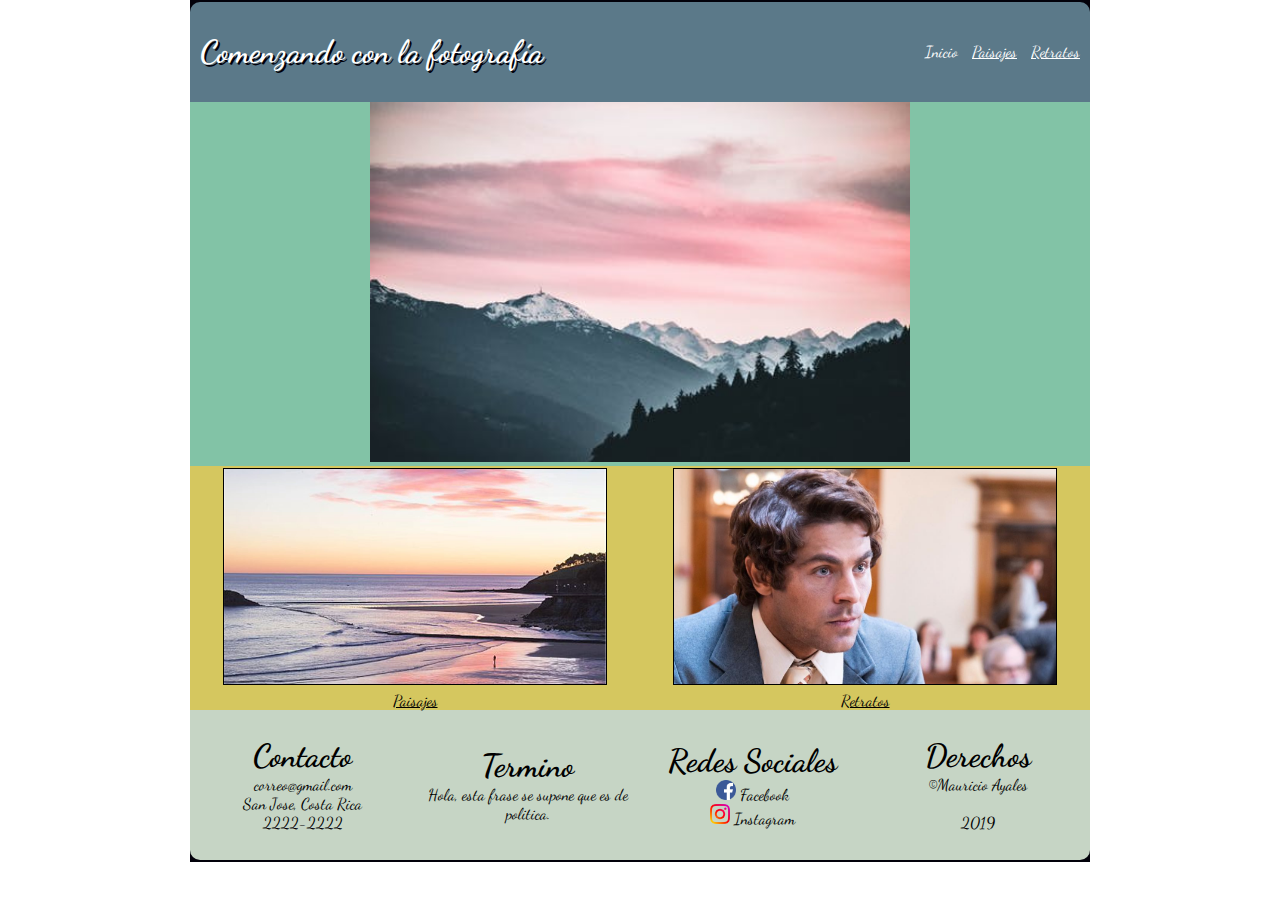
<file: index.html>
<!DOCTYPE html>
<html lang="en" dir="ltr">
  <head>
    <meta charset="utf-8">
    <meta name="viewport" content="width=device-width, user-scalable=no">
    <title>Evaluacion Final</title>
    <link href="https://fonts.googleapis.com/css?family=Dancing+Script&display=swap" rel="stylesheet">
    <link rel="stylesheet" href="css/estilos.css">
  </head>
  <body>
    <div class="contenido">
      <header class="contenedorHeader">
          <div id="titulo">
            <h1>Comenzando con la fotografía</h1>
          </div>
          <div id="menu">
            <nav>
              <a class="active" href="index.html">Inicio</a>
              <a href="paisajes.html">Paisajes</a>
              <a href="retratos.html">Retratos</a>
            </nav>
          </div>
      </header>
      <section id="cuerpo">
        <div class="contenedorImgCentral">
          <div id="imagenCentral">
            <img src="imagenes/central.jpeg" alt="Imagen Central">
          </div>
        </div>
        <div class="contenedorImgsSec">
          <div id="imagen2">
            <img src="imagenes/imagen2.jpg" alt="Paisaje">
            <br>
            <p><a href="paisajes.html">Paisajes</a></p>
          </div>
          <div id="imagen3">
            <img src="imagenes/imagen3.jpg" alt="Retratos">
            <br>
            <p><a href="retratos.html">Retratos</a></p>
          </div>
        </div>
      </section>
      <footer>
        <div class="contenedorFooter">
          <div id="contacto">
            <h1>Contacto</h1>
            <p>correo@gmail.com</p>
            <p>San Jose, Costa Rica</p>
            <p>2222-2222</p>
          </div>
          <div id="termino">
            <h1>Termino</h1>
            <p>Hola, esta frase se supone que es de politica.</p>
          </div>
          <div id="redes_sociales">
            <h1>Redes Sociales</h1>
            <p>
              <img src="imagenes/fb.png" width="20px"> Facebook
              <br>
              <img src="imagenes/insta.png" width="20px"> Instagram
            </p>
          </div>
          <div id="Derechos">
            <h1>Derechos</h1>
            <p>©Mauricio Ayales</p>
            <br>
            <p>2019</p>
          </div>
        </div>
      </footer>
    </div>
  </body>
</html>
</file>
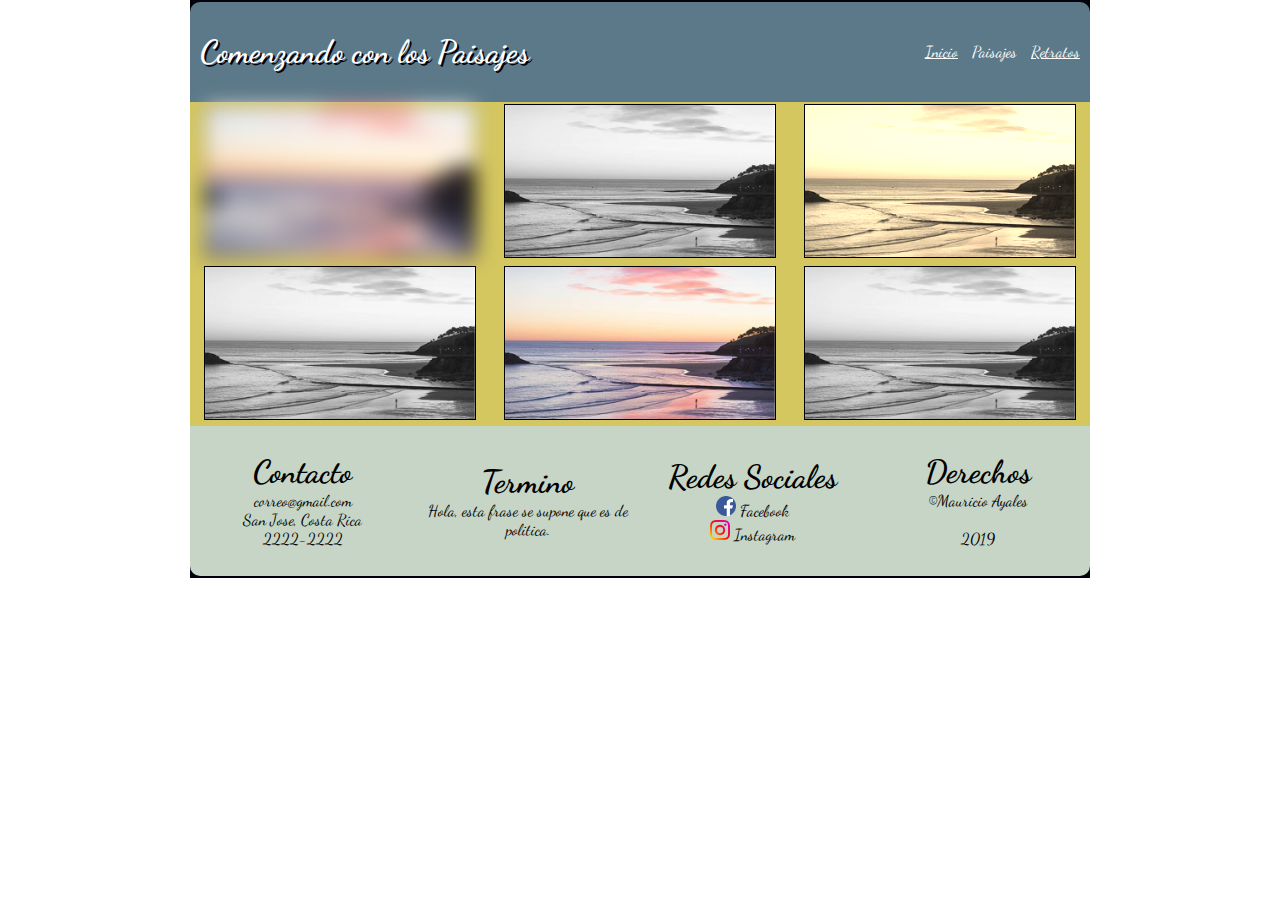
<file: paisajes.html>
<!DOCTYPE html>
<html lang="en" dir="ltr">
  <head>
    <meta charset="utf-8">
    <meta name="viewport" content="width=device-width, user-scalable=no">
    <title>Evaluacion Final</title>
    <link href="https://fonts.googleapis.com/css?family=Dancing+Script&display=swap" rel="stylesheet">
    <link rel="stylesheet" href="css/estilos.css">
  </head>
  <body>
    <div class="contenido">
      <header class="contenedorHeader">
          <div id="titulo">
            <h1>Comenzando con los Paisajes</h1>
          </div>
          <div id="menu">
            <nav>
              <a href="index.html">Inicio</a>
              <a class="active" href="paisajes.html">Paisajes</a>
              <a href="retratos.html">Retratos</a>
            </nav>
          </div>
      </header>
      <section id="cuerpo">
        <div class="contenedorFila1">
          <div id="imagen4">
            <img src="imagenes/imagen2.jpg" alt="Paisaje">
          </div>
          <div id="imagen41">
            <img src="imagenes/imagen2.jpg" alt="Paisaje">
          </div>
          <div id="imagen42">
            <img src="imagenes/imagen2.jpg" alt="Paisaje">
          </div>
        </div>
        <div class="contenedorFila2">
          <div id="imagen43">
            <img src="imagenes/imagen2.jpg" alt="Paisaje">
          </div>
          <div id="imagen44">
            <img src="imagenes/imagen2.jpg" alt="Paisaje">
          </div>
          <div id="imagen45">
            <img src="imagenes/imagen2.jpg" alt="Paisaje">
          </div>
        </div>
      </section>
      <footer>
        <div class="contenedorFooter">
          <div id="contacto">
            <h1>Contacto</h1>
            <p>correo@gmail.com</p>
            <p>San Jose, Costa Rica</p>
            <p>2222-2222</p>
          </div>
          <div id="termino">
            <h1>Termino</h1>
            <p>Hola, esta frase se supone que es de politica.</p>
          </div>
          <div id="redes_sociales">
            <h1>Redes Sociales</h1>
            <p>
              <img src="imagenes/fb.png" width="20px"> Facebook
              <br>
              <img src="imagenes/insta.png" width="20px"> Instagram
            </p>
          </div>
          <div id="Derechos">
            <h1>Derechos</h1>
            <p>©Mauricio Ayales</p>
            <br>
            <p>2019</p>
          </div>
        </div>
      </footer>
    </div>
  </body>
</html>
</file>
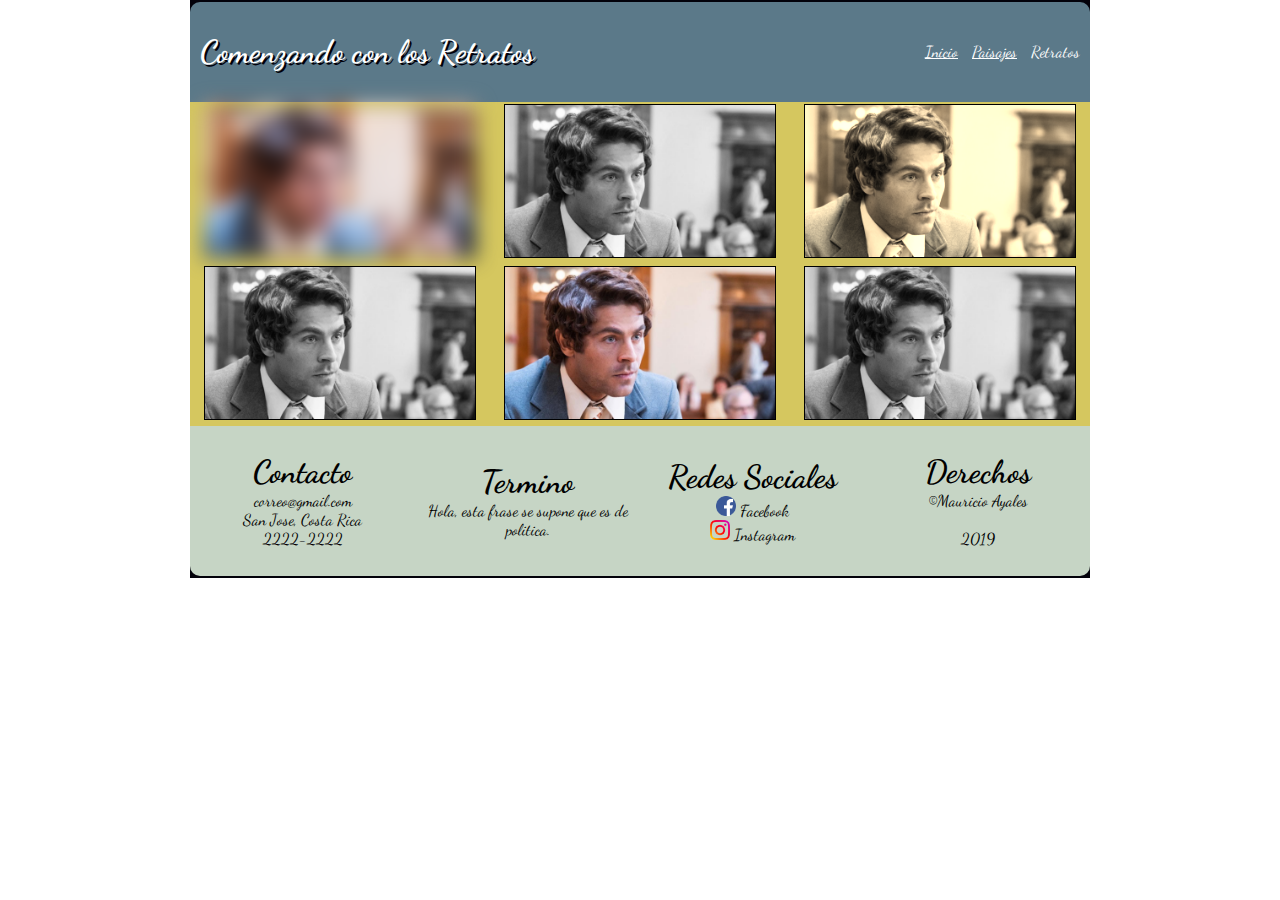
<file: retratos.html>
<!DOCTYPE html>
<html lang="en" dir="ltr">
  <head>
    <meta charset="utf-8">
    <meta name="viewport" content="width=device-width, user-scalable=no">
    <title>Evaluacion Final</title>
    <link href="https://fonts.googleapis.com/css?family=Dancing+Script&display=swap" rel="stylesheet">
    <link rel="stylesheet" href="css/estilos.css">
  </head>
  <body>
    <div class="contenido">
      <header class="contenedorHeader">
          <div id="titulo">
            <h1>Comenzando con los Retratos</h1>
          </div>
          <div id="menu">
            <nav>
              <a href="index.html">Inicio</a>
              <a href="paisajes.html">Paisajes</a>
              <a class="active" href="retratos.html">Retratos</a>
            </nav>
          </div>
      </header>
      <section id="cuerpo">
        <div class="contenedorFila1">
          <div id="imagen4">
            <img src="imagenes/imagen3.jpg" alt="Paisaje">
          </div>
          <div id="imagen41">
            <img src="imagenes/imagen3.jpg" alt="Paisaje">
          </div>
          <div id="imagen42">
            <img src="imagenes/imagen3.jpg" alt="Paisaje">
          </div>
        </div>
        <div class="contenedorFila2">
          <div id="imagen43">
            <img src="imagenes/imagen3.jpg" alt="Paisaje">
          </div>
          <div id="imagen44">
            <img src="imagenes/imagen3.jpg" alt="Paisaje">
          </div>
          <div id="imagen45">
            <img src="imagenes/imagen3.jpg" alt="Paisaje">
          </div>
        </div>
      </section>
      <footer>
        <div class="contenedorFooter">
          <div id="contacto">
            <h1>Contacto</h1>
            <p>correo@gmail.com</p>
            <p>San Jose, Costa Rica</p>
            <p>2222-2222</p>
          </div>
          <div id="termino">
            <h1>Termino</h1>
            <p>Hola, esta frase se supone que es de politica.</p>
          </div>
          <div id="redes_sociales">
            <h1>Redes Sociales</h1>
            <p>
              <img src="imagenes/fb.png" width="20px"> Facebook
              <br>
              <img src="imagenes/insta.png" width="20px"> Instagram
            </p>
          </div>
          <div id="Derechos">
            <h1>Derechos</h1>
            <p>©Mauricio Ayales</p>
            <br>
            <p>2019</p>
          </div>
        </div>
      </footer>
    </div>
  </body>
</html>
</file>
<file: css/estilos.css>
*{
  margin:0px;
  padding: 0px;
}

.contenido{
  width: 100%;
  max-width: 900px;
  margin: auto;
  background-color: #02010a;
  overflow: hidden;
  font-family: 'Dancing Script', cursive;
  color: white;
}

header{
  background-color: #5b7989;
  color: white;
  height: 100px;
  border-radius: 10px 10px 0px 0px ;
  margin-top: 2px;
}

#titulo{
  text-shadow: 2px 2px #02010a;
  float: left;
  line-height: 100px;
  padding-left: 10px;
}

header nav{
  float: right;
  line-height: 100px;
}

header nav a{
  display: inline-block;
  color: white;
  padding-right: 10px;
}

.active{
  text-decoration: none;
}

.contenedorImgCentral{
  background-color: #82c3a6;
  width: 100%;
  text-align: center;
}

.contenedorImgsSec{
  width: 100%;
  display: flex;
  flex-direction: row;
  flex-wrap: nowrap;
  justify-content: center;
  background-color: #d5c75f;
}

#imagenCentral img{
  width: 60%;
}

#imagen2 img, #imagen3 img{
  border: 1px solid black;
  margin: 2px;
  width: 85%;
}
#imagen2, #imagen3{
text-align: center;
}

#imagen2 p a, #imagen3 p a{
color: black;
}

@keyframes imagen2-animacion {
  from {
      transform: rotate(0deg);
      border: 1px solid black;
    }
    to {
      transform: rotate(10deg);
      border: 2px solid black;
      box-shadow: 2px 2px #82c3a6;
    }
}

#imagen2 img:hover {
	animation-name: imagen2-animacion;
	animation-duration: 2s;
}

@keyframes imagen3-animacion {
    0% { }
  	100% 	{
      transform: translate(20px, -5px);
      border: 2px solid black;
      box-shadow: 2px 2px #82c3a6;
    }
}
#imagen3 img:hover {
	animation-name: imagen3-animacion;
	animation-duration: 2s;
}

.contenedorFooter{
  display: flex;
  flex-direction: row;
  flex-wrap: nowrap;
  justify-content: center;
  align-items: center;
  border-radius: 0px 0px 10px 10px;
  background-color: #C6d5c5;
  height: 150px;
  margin-bottom: 2px;
  color: black;
}

#contacto, #redes_sociales, #Derechos, #termino{
  width: 25%;
  text-align:center;
}

@media screen and (max-width:550px) {
  #titulo , #menu nav{
    width: 100%;
    text-align: center;
    line-height: 50px;
  }
  #imagenCentral img{
    width: 100%;
    text-align: center;
  }
  .contenedorImgsSec{
    flex-direction: column;
    height: auto;
    width: 100%;
  }
  .contenedorFooter{
    flex-direction: column;
    height: auto;
    width: 100%
  }
}

.contenedorFila1, .contenedorFila2{
  width: 100%;
  display: flex;
  flex-direction: row;
  flex-wrap: nowrap;
  justify-content: center;
}

#cuerpo{
    background-color: #d5c75f;
}

#imagen4 img, #imagen41 img, #imagen42 img, #imagen43 img, #imagen44 img, #imagen45 img{
  border: 1px solid black;
  margin: 2px;
  width: 90%;
}
#imagen4, #imagen41, #imagen42, #imagen43, #imagen44, #imagen45{
text-align: center;
}

#imagen41, #imagen43, #imagen45 img{
	-webkit-filter: grayscale(100%);
}
#imagen4 img{
	-webkit-filter: blur(10px);
}
#imagen42 img{
	-webkit-filter: sepia(90%);
}

@media screen and (max-width:550px) {
  .contenedorFila1, .contenedorFila2{
    flex-direction: column;
    height: auto;
    width: 100%
  }
}


@keyframes header-animacion {
  0%{
    margin-top: 150%;
  }

  60%{
    margin-top: -5%;
  }

  100%{
    margin-top: 0%;
  }
}

.contenedorHeader {
	animation-name: header-animacion;
	animation-duration: 2s;
}
</file>
